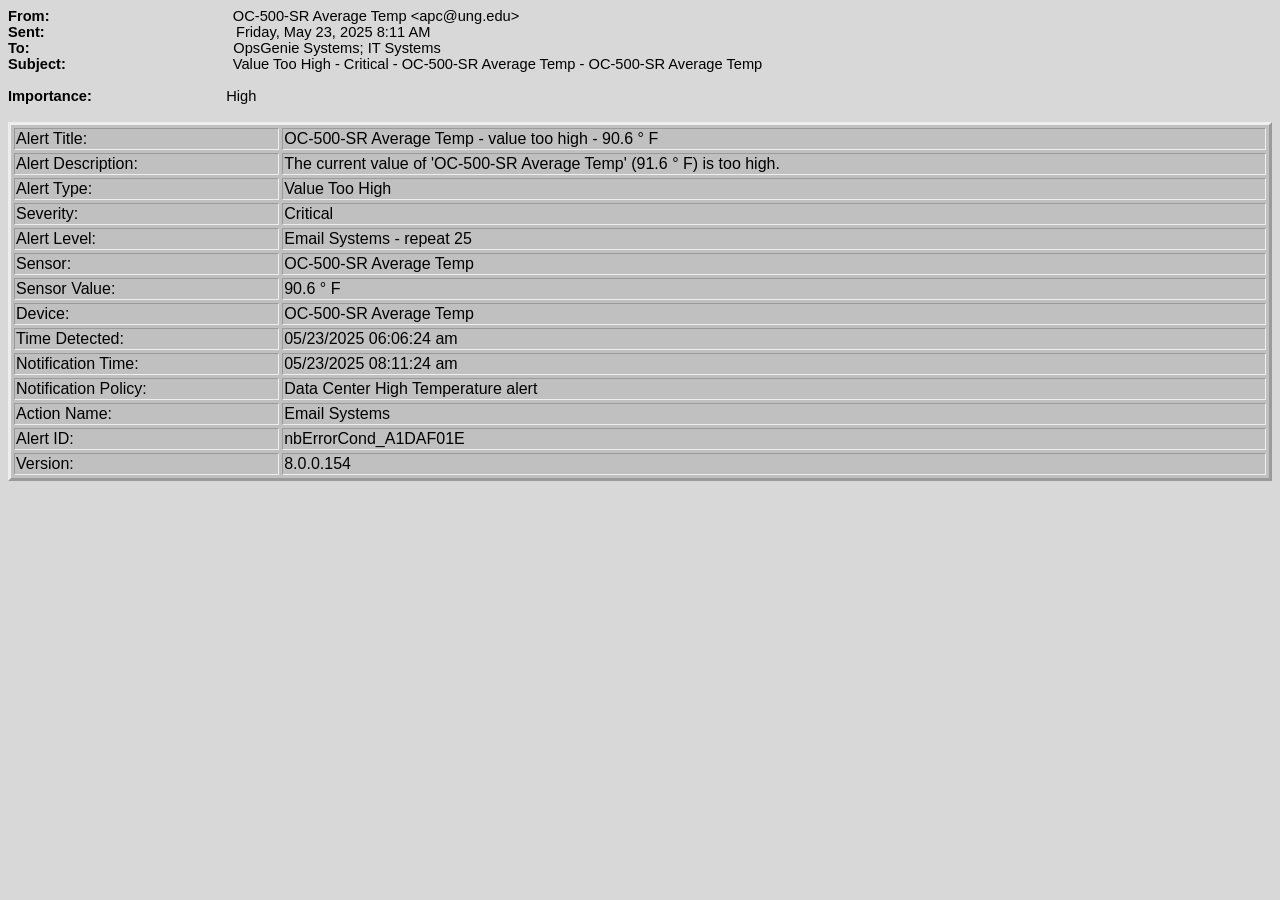
<file: Lectures/Week4/TempAlert.HTML>
<html xmlns:v="urn:schemas-microsoft-com:vml"
xmlns:o="urn:schemas-microsoft-com:office:office"
xmlns:w="urn:schemas-microsoft-com:office:word"
xmlns:m="http://schemas.microsoft.com/office/2004/12/omml"
xmlns="http://www.w3.org/TR/REC-html40">

<head>
<meta http-equiv=Content-Type content="text/html; charset=unicode">
<meta name=ProgId content=Word.Document>
<meta name=Generator content="Microsoft Word 15">
<meta name=Originator content="Microsoft Word 15">
<link rel=File-List
href="Value%20Too%20High%20-%20Critical%20-%20OC-500-SR%20Average%20Temp%20-%20OC-500-SR%20Average%20Temp_files/filelist.xml">
<link rel=Edit-Time-Data
href="Value%20Too%20High%20-%20Critical%20-%20OC-500-SR%20Average%20Temp%20-%20OC-500-SR%20Average%20Temp_files/editdata.mso">
<!--[if gte mso 9]><xml>
 <o:DocumentProperties>
  <o:Author>Lance Hundt</o:Author>
  <o:Template>NormalEmail</o:Template>
  <o:Revision>1</o:Revision>
  <o:TotalTime>0</o:TotalTime>
  <o:Created>2025-09-01T14:37:00Z</o:Created>
  <o:Pages>1</o:Pages>
  <o:Words>114</o:Words>
  <o:Characters>656</o:Characters>
  <o:Lines>5</o:Lines>
  <o:Paragraphs>1</o:Paragraphs>
  <o:CharactersWithSpaces>769</o:CharactersWithSpaces>
  <o:Version>16.00</o:Version>
 </o:DocumentProperties>
 <o:OfficeDocumentSettings>
  <o:AllowPNG/>
 </o:OfficeDocumentSettings>
</xml><![endif]-->
<link rel=themeData
href="Value%20Too%20High%20-%20Critical%20-%20OC-500-SR%20Average%20Temp%20-%20OC-500-SR%20Average%20Temp_files/themedata.thmx">
<link rel=colorSchemeMapping
href="Value%20Too%20High%20-%20Critical%20-%20OC-500-SR%20Average%20Temp%20-%20OC-500-SR%20Average%20Temp_files/colorschememapping.xml">
<!--[if gte mso 9]><xml>
 <w:WordDocument>
  <w:Zoom>0</w:Zoom>
  <w:DocumentKind>DocumentEmail</w:DocumentKind>
  <w:TrackMoves/>
  <w:TrackFormatting/>
  <w:ValidateAgainstSchemas/>
  <w:SaveIfXMLInvalid>false</w:SaveIfXMLInvalid>
  <w:IgnoreMixedContent>false</w:IgnoreMixedContent>
  <w:AlwaysShowPlaceholderText>false</w:AlwaysShowPlaceholderText>
  <w:DoNotPromoteQF/>
  <w:LidThemeOther>EN-US</w:LidThemeOther>
  <w:LidThemeAsian>X-NONE</w:LidThemeAsian>
  <w:LidThemeComplexScript>X-NONE</w:LidThemeComplexScript>
  <w:Compatibility>
   <w:DoNotExpandShiftReturn/>
   <w:BreakWrappedTables/>
   <w:SnapToGridInCell/>
   <w:WrapTextWithPunct/>
   <w:UseAsianBreakRules/>
   <w:DontGrowAutofit/>
   <w:SplitPgBreakAndParaMark/>
   <w:EnableOpenTypeKerning/>
   <w:DontFlipMirrorIndents/>
   <w:OverrideTableStyleHps/>
  </w:Compatibility>
  <m:mathPr>
   <m:mathFont m:val="Cambria Math"/>
   <m:brkBin m:val="before"/>
   <m:brkBinSub m:val="&#45;-"/>
   <m:smallFrac m:val="off"/>
   <m:dispDef/>
   <m:lMargin m:val="0"/>
   <m:rMargin m:val="0"/>
   <m:defJc m:val="centerGroup"/>
   <m:wrapIndent m:val="1440"/>
   <m:intLim m:val="subSup"/>
   <m:naryLim m:val="undOvr"/>
  </m:mathPr></w:WordDocument>
</xml><![endif]--><!--[if gte mso 9]><xml>
 <w:LatentStyles DefLockedState="false" DefUnhideWhenUsed="false"
  DefSemiHidden="false" DefQFormat="false" DefPriority="99"
  LatentStyleCount="376">
  <w:LsdException Locked="false" Priority="0" QFormat="true" Name="Normal"/>
  <w:LsdException Locked="false" Priority="9" QFormat="true" Name="heading 1"/>
  <w:LsdException Locked="false" Priority="9" SemiHidden="true"
   UnhideWhenUsed="true" QFormat="true" Name="heading 2"/>
  <w:LsdException Locked="false" Priority="9" SemiHidden="true"
   UnhideWhenUsed="true" QFormat="true" Name="heading 3"/>
  <w:LsdException Locked="false" Priority="9" SemiHidden="true"
   UnhideWhenUsed="true" QFormat="true" Name="heading 4"/>
  <w:LsdException Locked="false" Priority="9" SemiHidden="true"
   UnhideWhenUsed="true" QFormat="true" Name="heading 5"/>
  <w:LsdException Locked="false" Priority="9" SemiHidden="true"
   UnhideWhenUsed="true" QFormat="true" Name="heading 6"/>
  <w:LsdException Locked="false" Priority="9" SemiHidden="true"
   UnhideWhenUsed="true" QFormat="true" Name="heading 7"/>
  <w:LsdException Locked="false" Priority="9" SemiHidden="true"
   UnhideWhenUsed="true" QFormat="true" Name="heading 8"/>
  <w:LsdException Locked="false" Priority="9" SemiHidden="true"
   UnhideWhenUsed="true" QFormat="true" Name="heading 9"/>
  <w:LsdException Locked="false" SemiHidden="true" UnhideWhenUsed="true"
   Name="index 1"/>
  <w:LsdException Locked="false" SemiHidden="true" UnhideWhenUsed="true"
   Name="index 2"/>
  <w:LsdException Locked="false" SemiHidden="true" UnhideWhenUsed="true"
   Name="index 3"/>
  <w:LsdException Locked="false" SemiHidden="true" UnhideWhenUsed="true"
   Name="index 4"/>
  <w:LsdException Locked="false" SemiHidden="true" UnhideWhenUsed="true"
   Name="index 5"/>
  <w:LsdException Locked="false" SemiHidden="true" UnhideWhenUsed="true"
   Name="index 6"/>
  <w:LsdException Locked="false" SemiHidden="true" UnhideWhenUsed="true"
   Name="index 7"/>
  <w:LsdException Locked="false" SemiHidden="true" UnhideWhenUsed="true"
   Name="index 8"/>
  <w:LsdException Locked="false" SemiHidden="true" UnhideWhenUsed="true"
   Name="index 9"/>
  <w:LsdException Locked="false" Priority="39" SemiHidden="true"
   UnhideWhenUsed="true" Name="toc 1"/>
  <w:LsdException Locked="false" Priority="39" SemiHidden="true"
   UnhideWhenUsed="true" Name="toc 2"/>
  <w:LsdException Locked="false" Priority="39" SemiHidden="true"
   UnhideWhenUsed="true" Name="toc 3"/>
  <w:LsdException Locked="false" Priority="39" SemiHidden="true"
   UnhideWhenUsed="true" Name="toc 4"/>
  <w:LsdException Locked="false" Priority="39" SemiHidden="true"
   UnhideWhenUsed="true" Name="toc 5"/>
  <w:LsdException Locked="false" Priority="39" SemiHidden="true"
   UnhideWhenUsed="true" Name="toc 6"/>
  <w:LsdException Locked="false" Priority="39" SemiHidden="true"
   UnhideWhenUsed="true" Name="toc 7"/>
  <w:LsdException Locked="false" Priority="39" SemiHidden="true"
   UnhideWhenUsed="true" Name="toc 8"/>
  <w:LsdException Locked="false" Priority="39" SemiHidden="true"
   UnhideWhenUsed="true" Name="toc 9"/>
  <w:LsdException Locked="false" SemiHidden="true" UnhideWhenUsed="true"
   Name="Normal Indent"/>
  <w:LsdException Locked="false" SemiHidden="true" UnhideWhenUsed="true"
   Name="footnote text"/>
  <w:LsdException Locked="false" SemiHidden="true" UnhideWhenUsed="true"
   Name="annotation text"/>
  <w:LsdException Locked="false" SemiHidden="true" UnhideWhenUsed="true"
   Name="header"/>
  <w:LsdException Locked="false" SemiHidden="true" UnhideWhenUsed="true"
   Name="footer"/>
  <w:LsdException Locked="false" SemiHidden="true" UnhideWhenUsed="true"
   Name="index heading"/>
  <w:LsdException Locked="false" Priority="35" SemiHidden="true"
   UnhideWhenUsed="true" QFormat="true" Name="caption"/>
  <w:LsdException Locked="false" SemiHidden="true" UnhideWhenUsed="true"
   Name="table of figures"/>
  <w:LsdException Locked="false" SemiHidden="true" UnhideWhenUsed="true"
   Name="envelope address"/>
  <w:LsdException Locked="false" SemiHidden="true" UnhideWhenUsed="true"
   Name="envelope return"/>
  <w:LsdException Locked="false" SemiHidden="true" UnhideWhenUsed="true"
   Name="footnote reference"/>
  <w:LsdException Locked="false" SemiHidden="true" UnhideWhenUsed="true"
   Name="annotation reference"/>
  <w:LsdException Locked="false" SemiHidden="true" UnhideWhenUsed="true"
   Name="line number"/>
  <w:LsdException Locked="false" SemiHidden="true" UnhideWhenUsed="true"
   Name="page number"/>
  <w:LsdException Locked="false" SemiHidden="true" UnhideWhenUsed="true"
   Name="endnote reference"/>
  <w:LsdException Locked="false" SemiHidden="true" UnhideWhenUsed="true"
   Name="endnote text"/>
  <w:LsdException Locked="false" SemiHidden="true" UnhideWhenUsed="true"
   Name="table of authorities"/>
  <w:LsdException Locked="false" SemiHidden="true" UnhideWhenUsed="true"
   Name="macro"/>
  <w:LsdException Locked="false" SemiHidden="true" UnhideWhenUsed="true"
   Name="toa heading"/>
  <w:LsdException Locked="false" SemiHidden="true" UnhideWhenUsed="true"
   Name="List"/>
  <w:LsdException Locked="false" SemiHidden="true" UnhideWhenUsed="true"
   Name="List Bullet"/>
  <w:LsdException Locked="false" SemiHidden="true" UnhideWhenUsed="true"
   Name="List Number"/>
  <w:LsdException Locked="false" SemiHidden="true" UnhideWhenUsed="true"
   Name="List 2"/>
  <w:LsdException Locked="false" SemiHidden="true" UnhideWhenUsed="true"
   Name="List 3"/>
  <w:LsdException Locked="false" SemiHidden="true" UnhideWhenUsed="true"
   Name="List 4"/>
  <w:LsdException Locked="false" SemiHidden="true" UnhideWhenUsed="true"
   Name="List 5"/>
  <w:LsdException Locked="false" SemiHidden="true" UnhideWhenUsed="true"
   Name="List Bullet 2"/>
  <w:LsdException Locked="false" SemiHidden="true" UnhideWhenUsed="true"
   Name="List Bullet 3"/>
  <w:LsdException Locked="false" SemiHidden="true" UnhideWhenUsed="true"
   Name="List Bullet 4"/>
  <w:LsdException Locked="false" SemiHidden="true" UnhideWhenUsed="true"
   Name="List Bullet 5"/>
  <w:LsdException Locked="false" SemiHidden="true" UnhideWhenUsed="true"
   Name="List Number 2"/>
  <w:LsdException Locked="false" SemiHidden="true" UnhideWhenUsed="true"
   Name="List Number 3"/>
  <w:LsdException Locked="false" SemiHidden="true" UnhideWhenUsed="true"
   Name="List Number 4"/>
  <w:LsdException Locked="false" SemiHidden="true" UnhideWhenUsed="true"
   Name="List Number 5"/>
  <w:LsdException Locked="false" Priority="10" QFormat="true" Name="Title"/>
  <w:LsdException Locked="false" SemiHidden="true" UnhideWhenUsed="true"
   Name="Closing"/>
  <w:LsdException Locked="false" SemiHidden="true" UnhideWhenUsed="true"
   Name="Signature"/>
  <w:LsdException Locked="false" Priority="1" SemiHidden="true"
   UnhideWhenUsed="true" Name="Default Paragraph Font"/>
  <w:LsdException Locked="false" SemiHidden="true" UnhideWhenUsed="true"
   Name="Body Text"/>
  <w:LsdException Locked="false" SemiHidden="true" UnhideWhenUsed="true"
   Name="Body Text Indent"/>
  <w:LsdException Locked="false" SemiHidden="true" UnhideWhenUsed="true"
   Name="List Continue"/>
  <w:LsdException Locked="false" SemiHidden="true" UnhideWhenUsed="true"
   Name="List Continue 2"/>
  <w:LsdException Locked="false" SemiHidden="true" UnhideWhenUsed="true"
   Name="List Continue 3"/>
  <w:LsdException Locked="false" SemiHidden="true" UnhideWhenUsed="true"
   Name="List Continue 4"/>
  <w:LsdException Locked="false" SemiHidden="true" UnhideWhenUsed="true"
   Name="List Continue 5"/>
  <w:LsdException Locked="false" SemiHidden="true" UnhideWhenUsed="true"
   Name="Message Header"/>
  <w:LsdException Locked="false" Priority="11" QFormat="true" Name="Subtitle"/>
  <w:LsdException Locked="false" SemiHidden="true" UnhideWhenUsed="true"
   Name="Salutation"/>
  <w:LsdException Locked="false" SemiHidden="true" UnhideWhenUsed="true"
   Name="Date"/>
  <w:LsdException Locked="false" SemiHidden="true" UnhideWhenUsed="true"
   Name="Body Text First Indent"/>
  <w:LsdException Locked="false" SemiHidden="true" UnhideWhenUsed="true"
   Name="Body Text First Indent 2"/>
  <w:LsdException Locked="false" SemiHidden="true" UnhideWhenUsed="true"
   Name="Note Heading"/>
  <w:LsdException Locked="false" SemiHidden="true" UnhideWhenUsed="true"
   Name="Body Text 2"/>
  <w:LsdException Locked="false" SemiHidden="true" UnhideWhenUsed="true"
   Name="Body Text 3"/>
  <w:LsdException Locked="false" SemiHidden="true" UnhideWhenUsed="true"
   Name="Body Text Indent 2"/>
  <w:LsdException Locked="false" SemiHidden="true" UnhideWhenUsed="true"
   Name="Body Text Indent 3"/>
  <w:LsdException Locked="false" SemiHidden="true" UnhideWhenUsed="true"
   Name="Block Text"/>
  <w:LsdException Locked="false" SemiHidden="true" UnhideWhenUsed="true"
   Name="Hyperlink"/>
  <w:LsdException Locked="false" SemiHidden="true" UnhideWhenUsed="true"
   Name="FollowedHyperlink"/>
  <w:LsdException Locked="false" Priority="22" QFormat="true" Name="Strong"/>
  <w:LsdException Locked="false" Priority="20" QFormat="true" Name="Emphasis"/>
  <w:LsdException Locked="false" SemiHidden="true" UnhideWhenUsed="true"
   Name="Document Map"/>
  <w:LsdException Locked="false" SemiHidden="true" UnhideWhenUsed="true"
   Name="Plain Text"/>
  <w:LsdException Locked="false" SemiHidden="true" UnhideWhenUsed="true"
   Name="E-mail Signature"/>
  <w:LsdException Locked="false" SemiHidden="true" UnhideWhenUsed="true"
   Name="HTML Top of Form"/>
  <w:LsdException Locked="false" SemiHidden="true" UnhideWhenUsed="true"
   Name="HTML Bottom of Form"/>
  <w:LsdException Locked="false" SemiHidden="true" UnhideWhenUsed="true"
   Name="Normal (Web)"/>
  <w:LsdException Locked="false" SemiHidden="true" UnhideWhenUsed="true"
   Name="HTML Acronym"/>
  <w:LsdException Locked="false" SemiHidden="true" UnhideWhenUsed="true"
   Name="HTML Address"/>
  <w:LsdException Locked="false" SemiHidden="true" UnhideWhenUsed="true"
   Name="HTML Cite"/>
  <w:LsdException Locked="false" SemiHidden="true" UnhideWhenUsed="true"
   Name="HTML Code"/>
  <w:LsdException Locked="false" SemiHidden="true" UnhideWhenUsed="true"
   Name="HTML Definition"/>
  <w:LsdException Locked="false" SemiHidden="true" UnhideWhenUsed="true"
   Name="HTML Keyboard"/>
  <w:LsdException Locked="false" SemiHidden="true" UnhideWhenUsed="true"
   Name="HTML Preformatted"/>
  <w:LsdException Locked="false" SemiHidden="true" UnhideWhenUsed="true"
   Name="HTML Sample"/>
  <w:LsdException Locked="false" SemiHidden="true" UnhideWhenUsed="true"
   Name="HTML Typewriter"/>
  <w:LsdException Locked="false" SemiHidden="true" UnhideWhenUsed="true"
   Name="HTML Variable"/>
  <w:LsdException Locked="false" SemiHidden="true" UnhideWhenUsed="true"
   Name="Normal Table"/>
  <w:LsdException Locked="false" SemiHidden="true" UnhideWhenUsed="true"
   Name="annotation subject"/>
  <w:LsdException Locked="false" SemiHidden="true" UnhideWhenUsed="true"
   Name="No List"/>
  <w:LsdException Locked="false" SemiHidden="true" UnhideWhenUsed="true"
   Name="Outline List 1"/>
  <w:LsdException Locked="false" SemiHidden="true" UnhideWhenUsed="true"
   Name="Outline List 2"/>
  <w:LsdException Locked="false" SemiHidden="true" UnhideWhenUsed="true"
   Name="Outline List 3"/>
  <w:LsdException Locked="false" SemiHidden="true" UnhideWhenUsed="true"
   Name="Table Simple 1"/>
  <w:LsdException Locked="false" SemiHidden="true" UnhideWhenUsed="true"
   Name="Table Simple 2"/>
  <w:LsdException Locked="false" SemiHidden="true" UnhideWhenUsed="true"
   Name="Table Simple 3"/>
  <w:LsdException Locked="false" SemiHidden="true" UnhideWhenUsed="true"
   Name="Table Classic 1"/>
  <w:LsdException Locked="false" SemiHidden="true" UnhideWhenUsed="true"
   Name="Table Classic 2"/>
  <w:LsdException Locked="false" SemiHidden="true" UnhideWhenUsed="true"
   Name="Table Classic 3"/>
  <w:LsdException Locked="false" SemiHidden="true" UnhideWhenUsed="true"
   Name="Table Classic 4"/>
  <w:LsdException Locked="false" SemiHidden="true" UnhideWhenUsed="true"
   Name="Table Colorful 1"/>
  <w:LsdException Locked="false" SemiHidden="true" UnhideWhenUsed="true"
   Name="Table Colorful 2"/>
  <w:LsdException Locked="false" SemiHidden="true" UnhideWhenUsed="true"
   Name="Table Colorful 3"/>
  <w:LsdException Locked="false" SemiHidden="true" UnhideWhenUsed="true"
   Name="Table Columns 1"/>
  <w:LsdException Locked="false" SemiHidden="true" UnhideWhenUsed="true"
   Name="Table Columns 2"/>
  <w:LsdException Locked="false" SemiHidden="true" UnhideWhenUsed="true"
   Name="Table Columns 3"/>
  <w:LsdException Locked="false" SemiHidden="true" UnhideWhenUsed="true"
   Name="Table Columns 4"/>
  <w:LsdException Locked="false" SemiHidden="true" UnhideWhenUsed="true"
   Name="Table Columns 5"/>
  <w:LsdException Locked="false" SemiHidden="true" UnhideWhenUsed="true"
   Name="Table Grid 1"/>
  <w:LsdException Locked="false" SemiHidden="true" UnhideWhenUsed="true"
   Name="Table Grid 2"/>
  <w:LsdException Locked="false" SemiHidden="true" UnhideWhenUsed="true"
   Name="Table Grid 3"/>
  <w:LsdException Locked="false" SemiHidden="true" UnhideWhenUsed="true"
   Name="Table Grid 4"/>
  <w:LsdException Locked="false" SemiHidden="true" UnhideWhenUsed="true"
   Name="Table Grid 5"/>
  <w:LsdException Locked="false" SemiHidden="true" UnhideWhenUsed="true"
   Name="Table Grid 6"/>
  <w:LsdException Locked="false" SemiHidden="true" UnhideWhenUsed="true"
   Name="Table Grid 7"/>
  <w:LsdException Locked="false" SemiHidden="true" UnhideWhenUsed="true"
   Name="Table Grid 8"/>
  <w:LsdException Locked="false" SemiHidden="true" UnhideWhenUsed="true"
   Name="Table List 1"/>
  <w:LsdException Locked="false" SemiHidden="true" UnhideWhenUsed="true"
   Name="Table List 2"/>
  <w:LsdException Locked="false" SemiHidden="true" UnhideWhenUsed="true"
   Name="Table List 3"/>
  <w:LsdException Locked="false" SemiHidden="true" UnhideWhenUsed="true"
   Name="Table List 4"/>
  <w:LsdException Locked="false" SemiHidden="true" UnhideWhenUsed="true"
   Name="Table List 5"/>
  <w:LsdException Locked="false" SemiHidden="true" UnhideWhenUsed="true"
   Name="Table List 6"/>
  <w:LsdException Locked="false" SemiHidden="true" UnhideWhenUsed="true"
   Name="Table List 7"/>
  <w:LsdException Locked="false" SemiHidden="true" UnhideWhenUsed="true"
   Name="Table List 8"/>
  <w:LsdException Locked="false" SemiHidden="true" UnhideWhenUsed="true"
   Name="Table 3D effects 1"/>
  <w:LsdException Locked="false" SemiHidden="true" UnhideWhenUsed="true"
   Name="Table 3D effects 2"/>
  <w:LsdException Locked="false" SemiHidden="true" UnhideWhenUsed="true"
   Name="Table 3D effects 3"/>
  <w:LsdException Locked="false" SemiHidden="true" UnhideWhenUsed="true"
   Name="Table Contemporary"/>
  <w:LsdException Locked="false" SemiHidden="true" UnhideWhenUsed="true"
   Name="Table Elegant"/>
  <w:LsdException Locked="false" SemiHidden="true" UnhideWhenUsed="true"
   Name="Table Professional"/>
  <w:LsdException Locked="false" SemiHidden="true" UnhideWhenUsed="true"
   Name="Table Subtle 1"/>
  <w:LsdException Locked="false" SemiHidden="true" UnhideWhenUsed="true"
   Name="Table Subtle 2"/>
  <w:LsdException Locked="false" SemiHidden="true" UnhideWhenUsed="true"
   Name="Table Web 1"/>
  <w:LsdException Locked="false" SemiHidden="true" UnhideWhenUsed="true"
   Name="Table Web 2"/>
  <w:LsdException Locked="false" SemiHidden="true" UnhideWhenUsed="true"
   Name="Table Web 3"/>
  <w:LsdException Locked="false" SemiHidden="true" UnhideWhenUsed="true"
   Name="Balloon Text"/>
  <w:LsdException Locked="false" Priority="39" Name="Table Grid"/>
  <w:LsdException Locked="false" SemiHidden="true" UnhideWhenUsed="true"
   Name="Table Theme"/>
  <w:LsdException Locked="false" SemiHidden="true" Name="Placeholder Text"/>
  <w:LsdException Locked="false" Priority="1" QFormat="true" Name="No Spacing"/>
  <w:LsdException Locked="false" Priority="60" Name="Light Shading"/>
  <w:LsdException Locked="false" Priority="61" Name="Light List"/>
  <w:LsdException Locked="false" Priority="62" Name="Light Grid"/>
  <w:LsdException Locked="false" Priority="63" Name="Medium Shading 1"/>
  <w:LsdException Locked="false" Priority="64" Name="Medium Shading 2"/>
  <w:LsdException Locked="false" Priority="65" Name="Medium List 1"/>
  <w:LsdException Locked="false" Priority="66" Name="Medium List 2"/>
  <w:LsdException Locked="false" Priority="67" Name="Medium Grid 1"/>
  <w:LsdException Locked="false" Priority="68" Name="Medium Grid 2"/>
  <w:LsdException Locked="false" Priority="69" Name="Medium Grid 3"/>
  <w:LsdException Locked="false" Priority="70" Name="Dark List"/>
  <w:LsdException Locked="false" Priority="71" Name="Colorful Shading"/>
  <w:LsdException Locked="false" Priority="72" Name="Colorful List"/>
  <w:LsdException Locked="false" Priority="73" Name="Colorful Grid"/>
  <w:LsdException Locked="false" Priority="60" Name="Light Shading Accent 1"/>
  <w:LsdException Locked="false" Priority="61" Name="Light List Accent 1"/>
  <w:LsdException Locked="false" Priority="62" Name="Light Grid Accent 1"/>
  <w:LsdException Locked="false" Priority="63" Name="Medium Shading 1 Accent 1"/>
  <w:LsdException Locked="false" Priority="64" Name="Medium Shading 2 Accent 1"/>
  <w:LsdException Locked="false" Priority="65" Name="Medium List 1 Accent 1"/>
  <w:LsdException Locked="false" SemiHidden="true" Name="Revision"/>
  <w:LsdException Locked="false" Priority="34" QFormat="true"
   Name="List Paragraph"/>
  <w:LsdException Locked="false" Priority="29" QFormat="true" Name="Quote"/>
  <w:LsdException Locked="false" Priority="30" QFormat="true"
   Name="Intense Quote"/>
  <w:LsdException Locked="false" Priority="66" Name="Medium List 2 Accent 1"/>
  <w:LsdException Locked="false" Priority="67" Name="Medium Grid 1 Accent 1"/>
  <w:LsdException Locked="false" Priority="68" Name="Medium Grid 2 Accent 1"/>
  <w:LsdException Locked="false" Priority="69" Name="Medium Grid 3 Accent 1"/>
  <w:LsdException Locked="false" Priority="70" Name="Dark List Accent 1"/>
  <w:LsdException Locked="false" Priority="71" Name="Colorful Shading Accent 1"/>
  <w:LsdException Locked="false" Priority="72" Name="Colorful List Accent 1"/>
  <w:LsdException Locked="false" Priority="73" Name="Colorful Grid Accent 1"/>
  <w:LsdException Locked="false" Priority="60" Name="Light Shading Accent 2"/>
  <w:LsdException Locked="false" Priority="61" Name="Light List Accent 2"/>
  <w:LsdException Locked="false" Priority="62" Name="Light Grid Accent 2"/>
  <w:LsdException Locked="false" Priority="63" Name="Medium Shading 1 Accent 2"/>
  <w:LsdException Locked="false" Priority="64" Name="Medium Shading 2 Accent 2"/>
  <w:LsdException Locked="false" Priority="65" Name="Medium List 1 Accent 2"/>
  <w:LsdException Locked="false" Priority="66" Name="Medium List 2 Accent 2"/>
  <w:LsdException Locked="false" Priority="67" Name="Medium Grid 1 Accent 2"/>
  <w:LsdException Locked="false" Priority="68" Name="Medium Grid 2 Accent 2"/>
  <w:LsdException Locked="false" Priority="69" Name="Medium Grid 3 Accent 2"/>
  <w:LsdException Locked="false" Priority="70" Name="Dark List Accent 2"/>
  <w:LsdException Locked="false" Priority="71" Name="Colorful Shading Accent 2"/>
  <w:LsdException Locked="false" Priority="72" Name="Colorful List Accent 2"/>
  <w:LsdException Locked="false" Priority="73" Name="Colorful Grid Accent 2"/>
  <w:LsdException Locked="false" Priority="60" Name="Light Shading Accent 3"/>
  <w:LsdException Locked="false" Priority="61" Name="Light List Accent 3"/>
  <w:LsdException Locked="false" Priority="62" Name="Light Grid Accent 3"/>
  <w:LsdException Locked="false" Priority="63" Name="Medium Shading 1 Accent 3"/>
  <w:LsdException Locked="false" Priority="64" Name="Medium Shading 2 Accent 3"/>
  <w:LsdException Locked="false" Priority="65" Name="Medium List 1 Accent 3"/>
  <w:LsdException Locked="false" Priority="66" Name="Medium List 2 Accent 3"/>
  <w:LsdException Locked="false" Priority="67" Name="Medium Grid 1 Accent 3"/>
  <w:LsdException Locked="false" Priority="68" Name="Medium Grid 2 Accent 3"/>
  <w:LsdException Locked="false" Priority="69" Name="Medium Grid 3 Accent 3"/>
  <w:LsdException Locked="false" Priority="70" Name="Dark List Accent 3"/>
  <w:LsdException Locked="false" Priority="71" Name="Colorful Shading Accent 3"/>
  <w:LsdException Locked="false" Priority="72" Name="Colorful List Accent 3"/>
  <w:LsdException Locked="false" Priority="73" Name="Colorful Grid Accent 3"/>
  <w:LsdException Locked="false" Priority="60" Name="Light Shading Accent 4"/>
  <w:LsdException Locked="false" Priority="61" Name="Light List Accent 4"/>
  <w:LsdException Locked="false" Priority="62" Name="Light Grid Accent 4"/>
  <w:LsdException Locked="false" Priority="63" Name="Medium Shading 1 Accent 4"/>
  <w:LsdException Locked="false" Priority="64" Name="Medium Shading 2 Accent 4"/>
  <w:LsdException Locked="false" Priority="65" Name="Medium List 1 Accent 4"/>
  <w:LsdException Locked="false" Priority="66" Name="Medium List 2 Accent 4"/>
  <w:LsdException Locked="false" Priority="67" Name="Medium Grid 1 Accent 4"/>
  <w:LsdException Locked="false" Priority="68" Name="Medium Grid 2 Accent 4"/>
  <w:LsdException Locked="false" Priority="69" Name="Medium Grid 3 Accent 4"/>
  <w:LsdException Locked="false" Priority="70" Name="Dark List Accent 4"/>
  <w:LsdException Locked="false" Priority="71" Name="Colorful Shading Accent 4"/>
  <w:LsdException Locked="false" Priority="72" Name="Colorful List Accent 4"/>
  <w:LsdException Locked="false" Priority="73" Name="Colorful Grid Accent 4"/>
  <w:LsdException Locked="false" Priority="60" Name="Light Shading Accent 5"/>
  <w:LsdException Locked="false" Priority="61" Name="Light List Accent 5"/>
  <w:LsdException Locked="false" Priority="62" Name="Light Grid Accent 5"/>
  <w:LsdException Locked="false" Priority="63" Name="Medium Shading 1 Accent 5"/>
  <w:LsdException Locked="false" Priority="64" Name="Medium Shading 2 Accent 5"/>
  <w:LsdException Locked="false" Priority="65" Name="Medium List 1 Accent 5"/>
  <w:LsdException Locked="false" Priority="66" Name="Medium List 2 Accent 5"/>
  <w:LsdException Locked="false" Priority="67" Name="Medium Grid 1 Accent 5"/>
  <w:LsdException Locked="false" Priority="68" Name="Medium Grid 2 Accent 5"/>
  <w:LsdException Locked="false" Priority="69" Name="Medium Grid 3 Accent 5"/>
  <w:LsdException Locked="false" Priority="70" Name="Dark List Accent 5"/>
  <w:LsdException Locked="false" Priority="71" Name="Colorful Shading Accent 5"/>
  <w:LsdException Locked="false" Priority="72" Name="Colorful List Accent 5"/>
  <w:LsdException Locked="false" Priority="73" Name="Colorful Grid Accent 5"/>
  <w:LsdException Locked="false" Priority="60" Name="Light Shading Accent 6"/>
  <w:LsdException Locked="false" Priority="61" Name="Light List Accent 6"/>
  <w:LsdException Locked="false" Priority="62" Name="Light Grid Accent 6"/>
  <w:LsdException Locked="false" Priority="63" Name="Medium Shading 1 Accent 6"/>
  <w:LsdException Locked="false" Priority="64" Name="Medium Shading 2 Accent 6"/>
  <w:LsdException Locked="false" Priority="65" Name="Medium List 1 Accent 6"/>
  <w:LsdException Locked="false" Priority="66" Name="Medium List 2 Accent 6"/>
  <w:LsdException Locked="false" Priority="67" Name="Medium Grid 1 Accent 6"/>
  <w:LsdException Locked="false" Priority="68" Name="Medium Grid 2 Accent 6"/>
  <w:LsdException Locked="false" Priority="69" Name="Medium Grid 3 Accent 6"/>
  <w:LsdException Locked="false" Priority="70" Name="Dark List Accent 6"/>
  <w:LsdException Locked="false" Priority="71" Name="Colorful Shading Accent 6"/>
  <w:LsdException Locked="false" Priority="72" Name="Colorful List Accent 6"/>
  <w:LsdException Locked="false" Priority="73" Name="Colorful Grid Accent 6"/>
  <w:LsdException Locked="false" Priority="19" QFormat="true"
   Name="Subtle Emphasis"/>
  <w:LsdException Locked="false" Priority="21" QFormat="true"
   Name="Intense Emphasis"/>
  <w:LsdException Locked="false" Priority="31" QFormat="true"
   Name="Subtle Reference"/>
  <w:LsdException Locked="false" Priority="32" QFormat="true"
   Name="Intense Reference"/>
  <w:LsdException Locked="false" Priority="33" QFormat="true" Name="Book Title"/>
  <w:LsdException Locked="false" Priority="37" SemiHidden="true"
   UnhideWhenUsed="true" Name="Bibliography"/>
  <w:LsdException Locked="false" Priority="39" SemiHidden="true"
   UnhideWhenUsed="true" QFormat="true" Name="TOC Heading"/>
  <w:LsdException Locked="false" Priority="41" Name="Plain Table 1"/>
  <w:LsdException Locked="false" Priority="42" Name="Plain Table 2"/>
  <w:LsdException Locked="false" Priority="43" Name="Plain Table 3"/>
  <w:LsdException Locked="false" Priority="44" Name="Plain Table 4"/>
  <w:LsdException Locked="false" Priority="45" Name="Plain Table 5"/>
  <w:LsdException Locked="false" Priority="40" Name="Grid Table Light"/>
  <w:LsdException Locked="false" Priority="46" Name="Grid Table 1 Light"/>
  <w:LsdException Locked="false" Priority="47" Name="Grid Table 2"/>
  <w:LsdException Locked="false" Priority="48" Name="Grid Table 3"/>
  <w:LsdException Locked="false" Priority="49" Name="Grid Table 4"/>
  <w:LsdException Locked="false" Priority="50" Name="Grid Table 5 Dark"/>
  <w:LsdException Locked="false" Priority="51" Name="Grid Table 6 Colorful"/>
  <w:LsdException Locked="false" Priority="52" Name="Grid Table 7 Colorful"/>
  <w:LsdException Locked="false" Priority="46"
   Name="Grid Table 1 Light Accent 1"/>
  <w:LsdException Locked="false" Priority="47" Name="Grid Table 2 Accent 1"/>
  <w:LsdException Locked="false" Priority="48" Name="Grid Table 3 Accent 1"/>
  <w:LsdException Locked="false" Priority="49" Name="Grid Table 4 Accent 1"/>
  <w:LsdException Locked="false" Priority="50" Name="Grid Table 5 Dark Accent 1"/>
  <w:LsdException Locked="false" Priority="51"
   Name="Grid Table 6 Colorful Accent 1"/>
  <w:LsdException Locked="false" Priority="52"
   Name="Grid Table 7 Colorful Accent 1"/>
  <w:LsdException Locked="false" Priority="46"
   Name="Grid Table 1 Light Accent 2"/>
  <w:LsdException Locked="false" Priority="47" Name="Grid Table 2 Accent 2"/>
  <w:LsdException Locked="false" Priority="48" Name="Grid Table 3 Accent 2"/>
  <w:LsdException Locked="false" Priority="49" Name="Grid Table 4 Accent 2"/>
  <w:LsdException Locked="false" Priority="50" Name="Grid Table 5 Dark Accent 2"/>
  <w:LsdException Locked="false" Priority="51"
   Name="Grid Table 6 Colorful Accent 2"/>
  <w:LsdException Locked="false" Priority="52"
   Name="Grid Table 7 Colorful Accent 2"/>
  <w:LsdException Locked="false" Priority="46"
   Name="Grid Table 1 Light Accent 3"/>
  <w:LsdException Locked="false" Priority="47" Name="Grid Table 2 Accent 3"/>
  <w:LsdException Locked="false" Priority="48" Name="Grid Table 3 Accent 3"/>
  <w:LsdException Locked="false" Priority="49" Name="Grid Table 4 Accent 3"/>
  <w:LsdException Locked="false" Priority="50" Name="Grid Table 5 Dark Accent 3"/>
  <w:LsdException Locked="false" Priority="51"
   Name="Grid Table 6 Colorful Accent 3"/>
  <w:LsdException Locked="false" Priority="52"
   Name="Grid Table 7 Colorful Accent 3"/>
  <w:LsdException Locked="false" Priority="46"
   Name="Grid Table 1 Light Accent 4"/>
  <w:LsdException Locked="false" Priority="47" Name="Grid Table 2 Accent 4"/>
  <w:LsdException Locked="false" Priority="48" Name="Grid Table 3 Accent 4"/>
  <w:LsdException Locked="false" Priority="49" Name="Grid Table 4 Accent 4"/>
  <w:LsdException Locked="false" Priority="50" Name="Grid Table 5 Dark Accent 4"/>
  <w:LsdException Locked="false" Priority="51"
   Name="Grid Table 6 Colorful Accent 4"/>
  <w:LsdException Locked="false" Priority="52"
   Name="Grid Table 7 Colorful Accent 4"/>
  <w:LsdException Locked="false" Priority="46"
   Name="Grid Table 1 Light Accent 5"/>
  <w:LsdException Locked="false" Priority="47" Name="Grid Table 2 Accent 5"/>
  <w:LsdException Locked="false" Priority="48" Name="Grid Table 3 Accent 5"/>
  <w:LsdException Locked="false" Priority="49" Name="Grid Table 4 Accent 5"/>
  <w:LsdException Locked="false" Priority="50" Name="Grid Table 5 Dark Accent 5"/>
  <w:LsdException Locked="false" Priority="51"
   Name="Grid Table 6 Colorful Accent 5"/>
  <w:LsdException Locked="false" Priority="52"
   Name="Grid Table 7 Colorful Accent 5"/>
  <w:LsdException Locked="false" Priority="46"
   Name="Grid Table 1 Light Accent 6"/>
  <w:LsdException Locked="false" Priority="47" Name="Grid Table 2 Accent 6"/>
  <w:LsdException Locked="false" Priority="48" Name="Grid Table 3 Accent 6"/>
  <w:LsdException Locked="false" Priority="49" Name="Grid Table 4 Accent 6"/>
  <w:LsdException Locked="false" Priority="50" Name="Grid Table 5 Dark Accent 6"/>
  <w:LsdException Locked="false" Priority="51"
   Name="Grid Table 6 Colorful Accent 6"/>
  <w:LsdException Locked="false" Priority="52"
   Name="Grid Table 7 Colorful Accent 6"/>
  <w:LsdException Locked="false" Priority="46" Name="List Table 1 Light"/>
  <w:LsdException Locked="false" Priority="47" Name="List Table 2"/>
  <w:LsdException Locked="false" Priority="48" Name="List Table 3"/>
  <w:LsdException Locked="false" Priority="49" Name="List Table 4"/>
  <w:LsdException Locked="false" Priority="50" Name="List Table 5 Dark"/>
  <w:LsdException Locked="false" Priority="51" Name="List Table 6 Colorful"/>
  <w:LsdException Locked="false" Priority="52" Name="List Table 7 Colorful"/>
  <w:LsdException Locked="false" Priority="46"
   Name="List Table 1 Light Accent 1"/>
  <w:LsdException Locked="false" Priority="47" Name="List Table 2 Accent 1"/>
  <w:LsdException Locked="false" Priority="48" Name="List Table 3 Accent 1"/>
  <w:LsdException Locked="false" Priority="49" Name="List Table 4 Accent 1"/>
  <w:LsdException Locked="false" Priority="50" Name="List Table 5 Dark Accent 1"/>
  <w:LsdException Locked="false" Priority="51"
   Name="List Table 6 Colorful Accent 1"/>
  <w:LsdException Locked="false" Priority="52"
   Name="List Table 7 Colorful Accent 1"/>
  <w:LsdException Locked="false" Priority="46"
   Name="List Table 1 Light Accent 2"/>
  <w:LsdException Locked="false" Priority="47" Name="List Table 2 Accent 2"/>
  <w:LsdException Locked="false" Priority="48" Name="List Table 3 Accent 2"/>
  <w:LsdException Locked="false" Priority="49" Name="List Table 4 Accent 2"/>
  <w:LsdException Locked="false" Priority="50" Name="List Table 5 Dark Accent 2"/>
  <w:LsdException Locked="false" Priority="51"
   Name="List Table 6 Colorful Accent 2"/>
  <w:LsdException Locked="false" Priority="52"
   Name="List Table 7 Colorful Accent 2"/>
  <w:LsdException Locked="false" Priority="46"
   Name="List Table 1 Light Accent 3"/>
  <w:LsdException Locked="false" Priority="47" Name="List Table 2 Accent 3"/>
  <w:LsdException Locked="false" Priority="48" Name="List Table 3 Accent 3"/>
  <w:LsdException Locked="false" Priority="49" Name="List Table 4 Accent 3"/>
  <w:LsdException Locked="false" Priority="50" Name="List Table 5 Dark Accent 3"/>
  <w:LsdException Locked="false" Priority="51"
   Name="List Table 6 Colorful Accent 3"/>
  <w:LsdException Locked="false" Priority="52"
   Name="List Table 7 Colorful Accent 3"/>
  <w:LsdException Locked="false" Priority="46"
   Name="List Table 1 Light Accent 4"/>
  <w:LsdException Locked="false" Priority="47" Name="List Table 2 Accent 4"/>
  <w:LsdException Locked="false" Priority="48" Name="List Table 3 Accent 4"/>
  <w:LsdException Locked="false" Priority="49" Name="List Table 4 Accent 4"/>
  <w:LsdException Locked="false" Priority="50" Name="List Table 5 Dark Accent 4"/>
  <w:LsdException Locked="false" Priority="51"
   Name="List Table 6 Colorful Accent 4"/>
  <w:LsdException Locked="false" Priority="52"
   Name="List Table 7 Colorful Accent 4"/>
  <w:LsdException Locked="false" Priority="46"
   Name="List Table 1 Light Accent 5"/>
  <w:LsdException Locked="false" Priority="47" Name="List Table 2 Accent 5"/>
  <w:LsdException Locked="false" Priority="48" Name="List Table 3 Accent 5"/>
  <w:LsdException Locked="false" Priority="49" Name="List Table 4 Accent 5"/>
  <w:LsdException Locked="false" Priority="50" Name="List Table 5 Dark Accent 5"/>
  <w:LsdException Locked="false" Priority="51"
   Name="List Table 6 Colorful Accent 5"/>
  <w:LsdException Locked="false" Priority="52"
   Name="List Table 7 Colorful Accent 5"/>
  <w:LsdException Locked="false" Priority="46"
   Name="List Table 1 Light Accent 6"/>
  <w:LsdException Locked="false" Priority="47" Name="List Table 2 Accent 6"/>
  <w:LsdException Locked="false" Priority="48" Name="List Table 3 Accent 6"/>
  <w:LsdException Locked="false" Priority="49" Name="List Table 4 Accent 6"/>
  <w:LsdException Locked="false" Priority="50" Name="List Table 5 Dark Accent 6"/>
  <w:LsdException Locked="false" Priority="51"
   Name="List Table 6 Colorful Accent 6"/>
  <w:LsdException Locked="false" Priority="52"
   Name="List Table 7 Colorful Accent 6"/>
  <w:LsdException Locked="false" SemiHidden="true" UnhideWhenUsed="true"
   Name="Mention"/>
  <w:LsdException Locked="false" SemiHidden="true" UnhideWhenUsed="true"
   Name="Smart Hyperlink"/>
  <w:LsdException Locked="false" SemiHidden="true" UnhideWhenUsed="true"
   Name="Hashtag"/>
  <w:LsdException Locked="false" SemiHidden="true" UnhideWhenUsed="true"
   Name="Unresolved Mention"/>
  <w:LsdException Locked="false" SemiHidden="true" UnhideWhenUsed="true"
   Name="Smart Link"/>
 </w:LatentStyles>
</xml><![endif]-->
<style>
<!--
 /* Font Definitions */
 @font-face
	{font-family:"Cambria Math";
	panose-1:2 4 5 3 5 4 6 3 2 4;
	mso-font-charset:0;
	mso-generic-font-family:roman;
	mso-font-pitch:variable;
	mso-font-signature:-536869121 1107305727 33554432 0 415 0;}
@font-face
	{font-family:Calibri;
	panose-1:2 15 5 2 2 2 4 3 2 4;
	mso-font-charset:0;
	mso-generic-font-family:swiss;
	mso-font-pitch:variable;
	mso-font-signature:-469750017 -1040178053 9 0 511 0;}
@font-face
	{font-family:Aptos;
	mso-font-charset:0;
	mso-generic-font-family:swiss;
	mso-font-pitch:variable;
	mso-font-signature:536871559 3 0 0 415 0;}
 /* Style Definitions */
 p.MsoNormal, li.MsoNormal, div.MsoNormal
	{mso-style-unhide:no;
	mso-style-qformat:yes;
	mso-style-parent:"";
	margin:0in;
	mso-pagination:widow-orphan;
	font-size:12.0pt;
	font-family:"Aptos",sans-serif;
	mso-fareast-font-family:Aptos;
	mso-fareast-theme-font:minor-latin;
	mso-bidi-font-family:Aptos;}
p
	{mso-style-noshow:yes;
	mso-style-priority:99;
	mso-margin-top-alt:auto;
	margin-right:0in;
	mso-margin-bottom-alt:auto;
	margin-left:0in;
	mso-pagination:widow-orphan;
	font-size:12.0pt;
	font-family:"Aptos",sans-serif;
	mso-fareast-font-family:Aptos;
	mso-fareast-theme-font:minor-latin;
	mso-bidi-font-family:Aptos;}
p.msonormal0, li.msonormal0, div.msonormal0
	{mso-style-name:msonormal;
	mso-style-unhide:no;
	mso-margin-top-alt:auto;
	margin-right:0in;
	mso-margin-bottom-alt:auto;
	margin-left:0in;
	mso-pagination:widow-orphan;
	font-size:12.0pt;
	font-family:"Aptos",sans-serif;
	mso-fareast-font-family:Aptos;
	mso-fareast-theme-font:minor-latin;
	mso-bidi-font-family:Aptos;}
.MsoChpDefault
	{mso-style-type:export-only;
	mso-default-props:yes;
	font-size:10.0pt;
	mso-ansi-font-size:10.0pt;
	mso-bidi-font-size:10.0pt;
	mso-font-kerning:0pt;
	mso-ligatures:none;}
@page WordSection1
	{size:8.5in 11.0in;
	margin:1.0in 1.0in 1.0in 1.0in;
	mso-header-margin:.5in;
	mso-footer-margin:.5in;
	mso-paper-source:0;}
div.WordSection1
	{page:WordSection1;}
-->
</style>
<!--[if gte mso 10]>
<style>
 /* Style Definitions */
 table.MsoNormalTable
	{mso-style-name:"Table Normal";
	mso-tstyle-rowband-size:0;
	mso-tstyle-colband-size:0;
	mso-style-noshow:yes;
	mso-style-priority:99;
	mso-style-parent:"";
	mso-padding-alt:0in 5.4pt 0in 5.4pt;
	mso-para-margin:0in;
	mso-pagination:widow-orphan;
	font-size:10.0pt;
	font-family:"Times New Roman",serif;}
</style>
<![endif]--><!--[if gte mso 9]><xml>
 <o:shapedefaults v:ext="edit" spidmax="1026"/>
</xml><![endif]--><!--[if gte mso 9]><xml>
 <o:shapelayout v:ext="edit">
  <o:idmap v:ext="edit" data="1"/>
 </o:shapelayout></xml><![endif]-->
</head>

<body bgcolor="#D8D8D8" lang=EN-US style='tab-interval:.5in;word-wrap:break-word'>

<div class=WordSection1>

<p class=MsoNormal style='margin-left:135.0pt;text-indent:-135.0pt;tab-stops:
135.0pt;mso-layout-grid-align:none;text-autospace:none'><b><span
style='font-size:11.0pt;font-family:"Calibri",sans-serif;color:black'>From:<span
style='mso-tab-count:1'>                                             </span></span></b><span
style='font-size:11.0pt;font-family:"Calibri",sans-serif;color:black'>OC-500-SR
Average Temp &lt;apc@ung.edu&gt;<o:p></o:p></span></p>

<p class=MsoNormal style='margin-left:135.0pt;text-indent:-135.0pt;tab-stops:
135.0pt;mso-layout-grid-align:none;text-autospace:none'><b><span
style='font-size:11.0pt;font-family:"Calibri",sans-serif;color:black'>Sent:<span
style='mso-tab-count:1'>                                               </span></span></b><span
style='font-size:11.0pt;font-family:"Calibri",sans-serif;color:black'>Friday,
May 23, 2025 8:11 AM<o:p></o:p></span></p>

<p class=MsoNormal style='margin-left:135.0pt;text-indent:-135.0pt;tab-stops:
135.0pt;mso-layout-grid-align:none;text-autospace:none'><b><span
style='font-size:11.0pt;font-family:"Calibri",sans-serif;color:black'>To:<span
style='mso-tab-count:1'>                                                  </span></span></b><span
style='font-size:11.0pt;font-family:"Calibri",sans-serif;color:black'>OpsGenie
Systems; IT Systems<o:p></o:p></span></p>

<p class=MsoNormal style='margin-left:135.0pt;text-indent:-135.0pt;tab-stops:
135.0pt;mso-layout-grid-align:none;text-autospace:none'><b><span
style='font-size:11.0pt;font-family:"Calibri",sans-serif;color:black'>Subject:<span
style='mso-tab-count:1'>                                         </span></span></b><span
style='font-size:11.0pt;font-family:"Calibri",sans-serif;color:black'>Value Too
High - Critical - OC-500-SR Average Temp - OC-500-SR Average Temp<o:p></o:p></span></p>

<p class=MsoNormal style='margin-left:135.0pt;text-indent:-135.0pt;tab-stops:
135.0pt;mso-layout-grid-align:none;text-autospace:none'><span style='font-size:
11.0pt;font-family:"Calibri",sans-serif;color:black'><o:p>&nbsp;</o:p></span></p>

<p class=MsoNormal style='margin-left:135.0pt;text-indent:-135.0pt;tab-stops:
135.0pt;mso-layout-grid-align:none;text-autospace:none'><b><span
style='font-size:11.0pt;font-family:"Calibri",sans-serif;color:black'>Importance:<span
style='mso-tab-count:1'>                                 </span></span></b><span
style='font-size:11.0pt;font-family:"Calibri",sans-serif;color:black'>High<o:p></o:p></span></p>

<p class=MsoNormal><o:p>&nbsp;</o:p></p>

<table class=MsoNormalTable border=1 cellspacing=3 cellpadding=0 width="100%"
 style='width:100.0%;mso-cellspacing:1.5pt;background:silver;border:outset 2.25pt;
 mso-yfti-tbllook:1184'>
 <tr style='mso-yfti-irow:0;mso-yfti-firstrow:yes'>
  <td style='padding:.75pt .75pt .75pt .75pt'>
  <p class=MsoNormal><span style='mso-fareast-font-family:"Times New Roman";
  color:black;mso-color-alt:windowtext'>Alert Title:</span><span
  style='mso-fareast-font-family:"Times New Roman"'><o:p></o:p></span></p>
  </td>
  <td style='padding:.75pt .75pt .75pt .75pt'>
  <p class=MsoNormal><span style='mso-fareast-font-family:"Times New Roman";
  color:black;mso-color-alt:windowtext'>OC-500-SR Average Temp - value too high
  - 90.6 ° F</span><span style='mso-fareast-font-family:"Times New Roman"'><o:p></o:p></span></p>
  </td>
 </tr>
 <tr style='mso-yfti-irow:1'>
  <td style='padding:.75pt .75pt .75pt .75pt'>
  <p class=MsoNormal><span style='mso-fareast-font-family:"Times New Roman";
  color:black;mso-color-alt:windowtext'>Alert Description:</span><span
  style='mso-fareast-font-family:"Times New Roman"'><o:p></o:p></span></p>
  </td>
  <td style='padding:.75pt .75pt .75pt .75pt'>
  <p><span style='color:black;mso-color-alt:windowtext'>The current value of
  'OC-500-SR Average Temp' (91.6 ° F) is too high. </span></p>
  </td>
 </tr>
 <tr style='mso-yfti-irow:2'>
  <td style='padding:.75pt .75pt .75pt .75pt'>
  <p class=MsoNormal><span style='mso-fareast-font-family:"Times New Roman";
  color:black;mso-color-alt:windowtext'>Alert Type:</span><span
  style='mso-fareast-font-family:"Times New Roman"'><o:p></o:p></span></p>
  </td>
  <td style='padding:.75pt .75pt .75pt .75pt'>
  <p class=MsoNormal><span style='mso-fareast-font-family:"Times New Roman";
  color:black;mso-color-alt:windowtext'>Value Too High</span><span
  style='mso-fareast-font-family:"Times New Roman"'><o:p></o:p></span></p>
  </td>
 </tr>
 <tr style='mso-yfti-irow:3'>
  <td style='padding:.75pt .75pt .75pt .75pt'>
  <p class=MsoNormal><span style='mso-fareast-font-family:"Times New Roman";
  color:black;mso-color-alt:windowtext'>Severity:</span><span style='mso-fareast-font-family:
  "Times New Roman"'><o:p></o:p></span></p>
  </td>
  <td style='padding:.75pt .75pt .75pt .75pt'>
  <p class=MsoNormal><span style='mso-fareast-font-family:"Times New Roman";
  color:black;mso-color-alt:windowtext'>Critical</span><span style='mso-fareast-font-family:
  "Times New Roman"'><o:p></o:p></span></p>
  </td>
 </tr>
 <tr style='mso-yfti-irow:4'>
  <td style='padding:.75pt .75pt .75pt .75pt'>
  <p class=MsoNormal><span style='mso-fareast-font-family:"Times New Roman";
  color:black;mso-color-alt:windowtext'>Alert Level:</span><span
  style='mso-fareast-font-family:"Times New Roman"'><o:p></o:p></span></p>
  </td>
  <td style='padding:.75pt .75pt .75pt .75pt'>
  <p class=MsoNormal><span style='mso-fareast-font-family:"Times New Roman";
  color:black;mso-color-alt:windowtext'>Email Systems - repeat 25</span><span
  style='mso-fareast-font-family:"Times New Roman"'><o:p></o:p></span></p>
  </td>
 </tr>
 <tr style='mso-yfti-irow:5'>
  <td style='padding:.75pt .75pt .75pt .75pt'>
  <p class=MsoNormal><span style='mso-fareast-font-family:"Times New Roman";
  color:black;mso-color-alt:windowtext'>Sensor:</span><span style='mso-fareast-font-family:
  "Times New Roman"'><o:p></o:p></span></p>
  </td>
  <td style='padding:.75pt .75pt .75pt .75pt'>
  <p class=MsoNormal><span style='mso-fareast-font-family:"Times New Roman";
  color:black;mso-color-alt:windowtext'>OC-500-SR Average Temp</span><span
  style='mso-fareast-font-family:"Times New Roman"'><o:p></o:p></span></p>
  </td>
 </tr>
 <tr style='mso-yfti-irow:6'>
  <td style='padding:.75pt .75pt .75pt .75pt'>
  <p class=MsoNormal><span style='mso-fareast-font-family:"Times New Roman";
  color:black;mso-color-alt:windowtext'>Sensor Value:</span><span
  style='mso-fareast-font-family:"Times New Roman"'><o:p></o:p></span></p>
  </td>
  <td style='padding:.75pt .75pt .75pt .75pt'>
  <p class=MsoNormal><span style='mso-fareast-font-family:"Times New Roman";
  color:black;mso-color-alt:windowtext'>90.6 ° F</span><span style='mso-fareast-font-family:
  "Times New Roman"'><o:p></o:p></span></p>
  </td>
 </tr>
 <tr style='mso-yfti-irow:7'>
  <td style='padding:.75pt .75pt .75pt .75pt'>
  <p class=MsoNormal><span style='mso-fareast-font-family:"Times New Roman";
  color:black;mso-color-alt:windowtext'>Device:</span><span style='mso-fareast-font-family:
  "Times New Roman"'><o:p></o:p></span></p>
  </td>
  <td style='padding:.75pt .75pt .75pt .75pt'>
  <p class=MsoNormal><span style='mso-fareast-font-family:"Times New Roman";
  color:black;mso-color-alt:windowtext'>OC-500-SR Average Temp</span><span
  style='mso-fareast-font-family:"Times New Roman"'><o:p></o:p></span></p>
  </td>
 </tr>
 <tr style='mso-yfti-irow:8'>
  <td style='padding:.75pt .75pt .75pt .75pt'>
  <p class=MsoNormal><span style='mso-fareast-font-family:"Times New Roman";
  color:black;mso-color-alt:windowtext'>Time Detected:</span><span
  style='mso-fareast-font-family:"Times New Roman"'><o:p></o:p></span></p>
  </td>
  <td style='padding:.75pt .75pt .75pt .75pt'>
  <p class=MsoNormal><span style='mso-fareast-font-family:"Times New Roman";
  color:black;mso-color-alt:windowtext'>05/23/2025 06:06:24 am</span><span
  style='mso-fareast-font-family:"Times New Roman"'><o:p></o:p></span></p>
  </td>
 </tr>
 <tr style='mso-yfti-irow:9'>
  <td style='padding:.75pt .75pt .75pt .75pt'>
  <p class=MsoNormal><span style='mso-fareast-font-family:"Times New Roman";
  color:black;mso-color-alt:windowtext'>Notification Time:</span><span
  style='mso-fareast-font-family:"Times New Roman"'><o:p></o:p></span></p>
  </td>
  <td style='padding:.75pt .75pt .75pt .75pt'>
  <p class=MsoNormal><span style='mso-fareast-font-family:"Times New Roman";
  color:black;mso-color-alt:windowtext'>05/23/2025 08:11:24 am</span><span
  style='mso-fareast-font-family:"Times New Roman"'><o:p></o:p></span></p>
  </td>
 </tr>
 <tr style='mso-yfti-irow:10'>
  <td style='padding:.75pt .75pt .75pt .75pt'>
  <p class=MsoNormal><span style='mso-fareast-font-family:"Times New Roman";
  color:black;mso-color-alt:windowtext'>Notification Policy:</span><span
  style='mso-fareast-font-family:"Times New Roman"'><o:p></o:p></span></p>
  </td>
  <td style='padding:.75pt .75pt .75pt .75pt'>
  <p class=MsoNormal><span style='mso-fareast-font-family:"Times New Roman";
  color:black;mso-color-alt:windowtext'>Data Center High Temperature alert</span><span
  style='mso-fareast-font-family:"Times New Roman"'><o:p></o:p></span></p>
  </td>
 </tr>
 <tr style='mso-yfti-irow:11'>
  <td style='padding:.75pt .75pt .75pt .75pt'>
  <p class=MsoNormal><span style='mso-fareast-font-family:"Times New Roman";
  color:black;mso-color-alt:windowtext'>Action Name:</span><span
  style='mso-fareast-font-family:"Times New Roman"'><o:p></o:p></span></p>
  </td>
  <td style='padding:.75pt .75pt .75pt .75pt'>
  <p class=MsoNormal><span style='mso-fareast-font-family:"Times New Roman";
  color:black;mso-color-alt:windowtext'>Email Systems</span><span
  style='mso-fareast-font-family:"Times New Roman"'><o:p></o:p></span></p>
  </td>
 </tr>
 <tr style='mso-yfti-irow:12'>
  <td style='padding:.75pt .75pt .75pt .75pt'>
  <p class=MsoNormal><span style='mso-fareast-font-family:"Times New Roman";
  color:black;mso-color-alt:windowtext'>Alert ID:</span><span style='mso-fareast-font-family:
  "Times New Roman"'><o:p></o:p></span></p>
  </td>
  <td style='padding:.75pt .75pt .75pt .75pt'>
  <p class=MsoNormal><span style='mso-fareast-font-family:"Times New Roman";
  color:black;mso-color-alt:windowtext'>nbErrorCond_A1DAF01E</span><span
  style='mso-fareast-font-family:"Times New Roman"'><o:p></o:p></span></p>
  </td>
 </tr>
 <tr style='mso-yfti-irow:13;mso-yfti-lastrow:yes'>
  <td style='padding:.75pt .75pt .75pt .75pt'>
  <p class=MsoNormal><span style='mso-fareast-font-family:"Times New Roman";
  color:black;mso-color-alt:windowtext'>Version:</span><span style='mso-fareast-font-family:
  "Times New Roman"'><o:p></o:p></span></p>
  </td>
  <td style='padding:.75pt .75pt .75pt .75pt'>
  <p class=MsoNormal><span style='mso-fareast-font-family:"Times New Roman";
  color:black;mso-color-alt:windowtext'>8.0.0.154</span><span style='mso-fareast-font-family:
  "Times New Roman"'><o:p></o:p></span></p>
  </td>
 </tr>
</table>

<p class=MsoNormal><span style='mso-fareast-font-family:"Times New Roman";
display:none;mso-hide:all'><o:p>&nbsp;</o:p></span></p>

<table class=MsoNormalTable border=0 cellspacing=3 cellpadding=0
 style='mso-cellspacing:1.5pt;mso-yfti-tbllook:1184'>
 <tr style='mso-yfti-irow:0;mso-yfti-firstrow:yes;mso-yfti-lastrow:yes'>
  <td style='padding:.75pt .75pt .75pt .75pt'></td>
 </tr>
</table>

<p class=MsoNormal><span style='mso-fareast-font-family:"Times New Roman"'><o:p>&nbsp;</o:p></span></p>

</div>

</body>

</html>
</file>
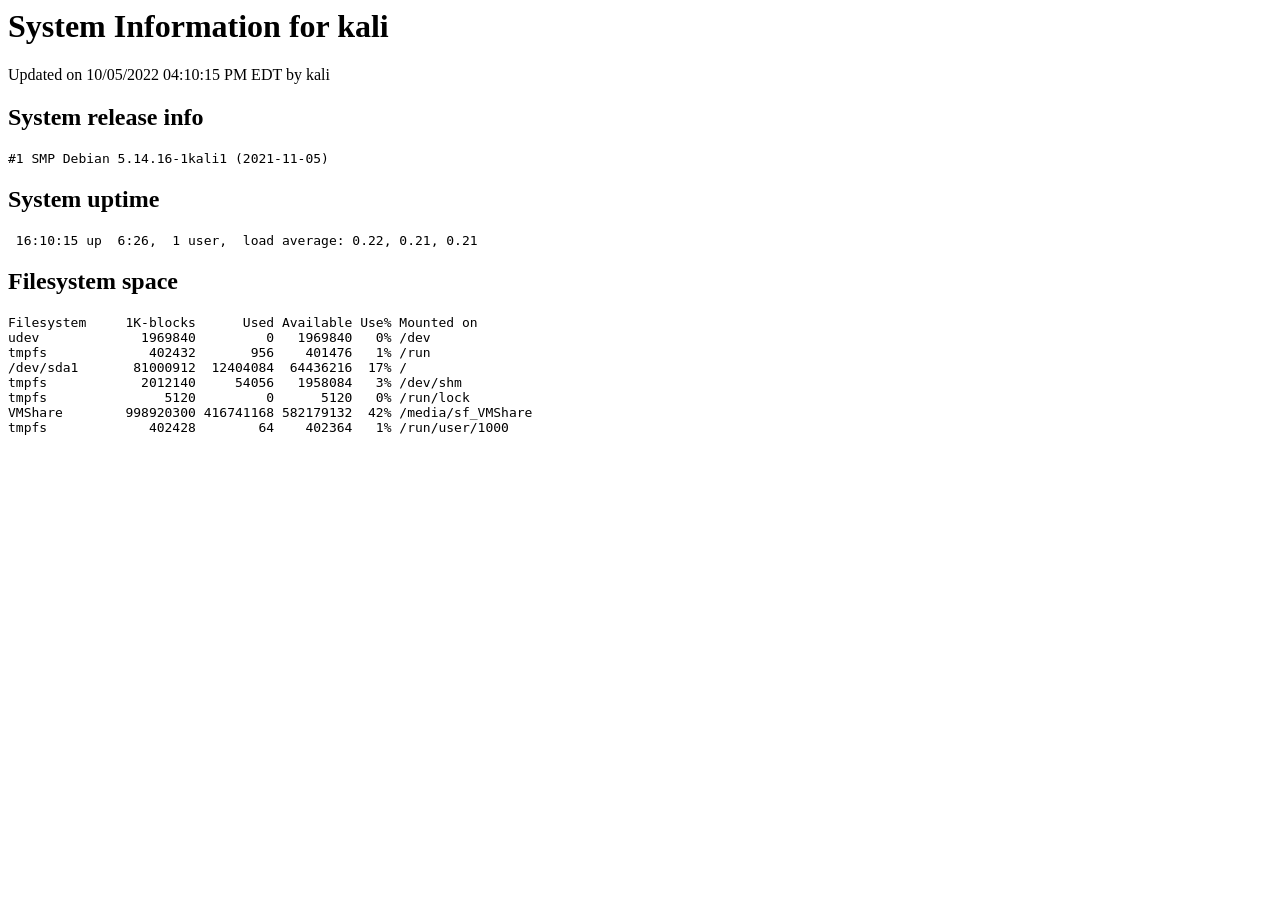
<file: Lectures/Week7/page.html>
<html>
  <head>
      <title>System Information for kali</title>
  </head>
  <body>
      <h1>System Information for kali</h1>
      <p>Updated on 10/05/2022 04:10:15 PM EDT by kali</p>
      <h2>System release info</h2>
<pre>
#1 SMP Debian 5.14.16-1kali1 (2021-11-05)
</pre>
      <h2>System uptime</h2>
<pre>
 16:10:15 up  6:26,  1 user,  load average: 0.22, 0.21, 0.21
</pre>
      <h2>Filesystem space</h2>
<pre>
Filesystem     1K-blocks      Used Available Use% Mounted on
udev             1969840         0   1969840   0% /dev
tmpfs             402432       956    401476   1% /run
/dev/sda1       81000912  12404084  64436216  17% /
tmpfs            2012140     54056   1958084   3% /dev/shm
tmpfs               5120         0      5120   0% /run/lock
VMShare        998920300 416741168 582179132  42% /media/sf_VMShare
tmpfs             402428        64    402364   1% /run/user/1000
</pre>
      
  </body>
  </html>
</file>
